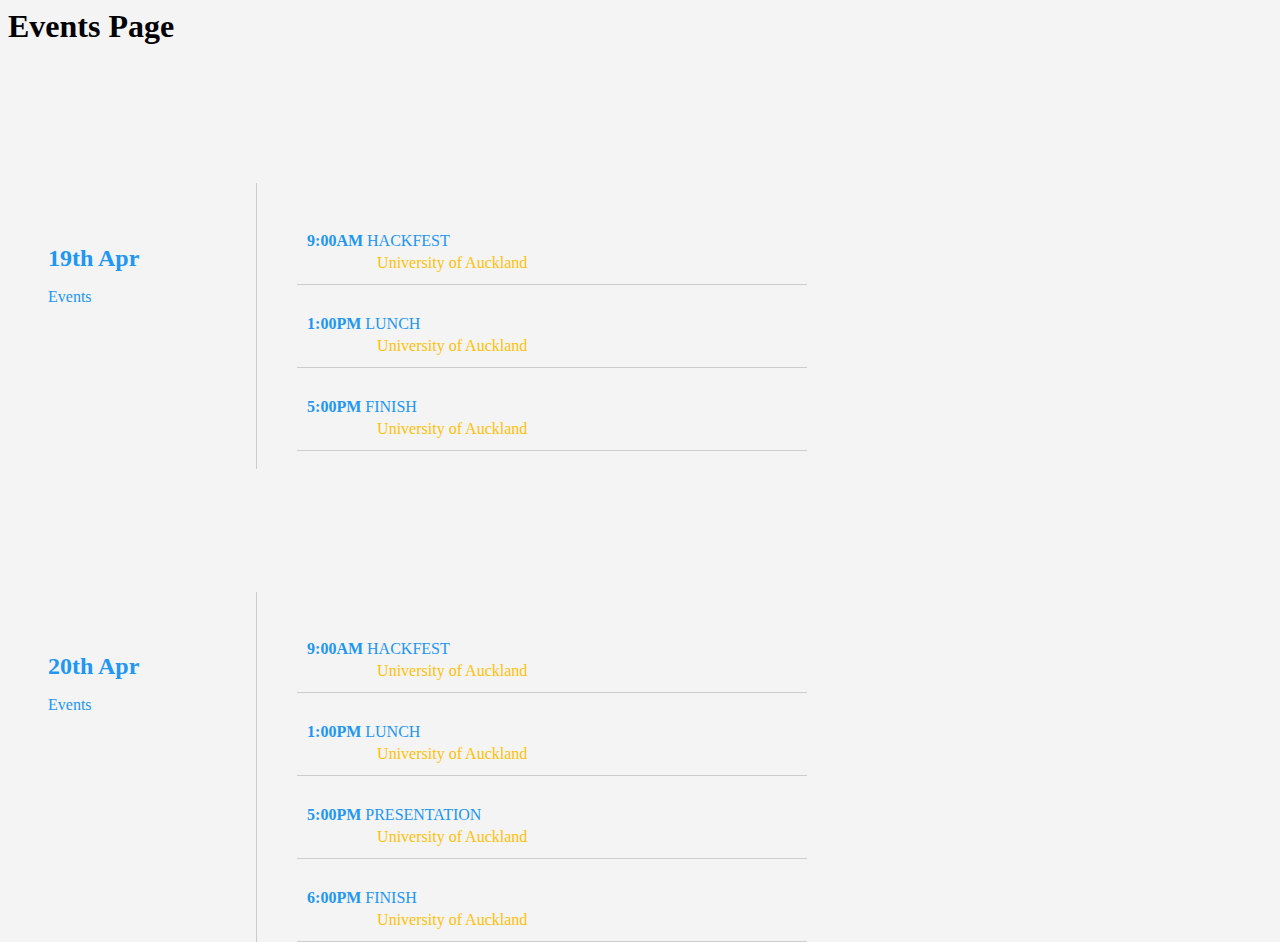
<file: www/FlaskApp/FlaskApp/templates/HTMLPage1.html>
﻿<!DOCTYPE html>

<html lang="en" xmlns="http://www.w3.org/1999/xhtml">

<head>
    <meta charset="utf-8" />
    <title>Events Page</title>
    <link rel="stylesheet" type="text/css" href="../static/css/style.css">
</head>

<body>
    <h1>Events Page</h1>
    <ul class="main">
        <li class="date">
            <h3>19th Apr</h3>
            <p>Events</p>
        </li>
        <li class="events">
            <ul class="eventDetails">
                <li>
                    <a href="#">
                        <span class="eventTime">9:00AM</span>
                        <span class="eventName">HACKFEST</span>
                        </br>
                        <span class="eventLocation">University of Auckland</span>
                    </a>
                </li>

                </br>

                <li>
                    <a href="#">
                        <span class="eventTime">1:00PM</span>
                        <span class="eventName">LUNCH</span>
                        </br>
                        <span class="eventLocation">University of Auckland</span>
                    </a>
                </li>

                </br>

                <li>
                    <a href="#">
                        <span class="eventTime">5:00PM</span>
                        <span class="eventName">FINISH</span>
                        </br>
                        <span class="eventLocation">University of Auckland</span>
                    </a>
                </li>

                </br>

            </ul>
        </li>

        <li class="date">
            <h3>20th Apr</h3>
            <p>Events</p>
        </li>
        <li class="events">
            <ul class="eventDetails">
                <li>
                    <a href="#">
                        <span class="eventTime">9:00AM</span>
                        <span class="eventName">HACKFEST</span>
                        </br>
                        <span class="eventLocation">University of Auckland</span>
                    </a>
                </li>

                </br>

                <li>
                    <a href="#">
                        <span class="eventTime">1:00PM</span>
                        <span class="eventName">LUNCH</span>
                        </br>
                        <span class="eventLocation">University of Auckland</span>
                    </a>
                </li>

                </br>

                <li>
                    <a href="#">
                        <span class="eventTime">5:00PM</span>
                        <span class="eventName">PRESENTATION</span>
                        </br>
                        <span class="eventLocation">University of Auckland</span>
                    </a>
                </li>

                </br>

                <li>
                    <a href="#">
                        <span class="eventTime">6:00PM</span>
                        <span class="eventName">FINISH</span>
                        </br>
                        <span class="eventLocation">University of Auckland</span>
                    </a>
                </li>

            </ul>
        </li>

    </ul>


</body>
</html>
</file>
<file: www/FlaskApp/FlaskApp/static/css/style.css>
::-webkit-scrollbar { 
    display: none; 
}

.container-fluid {
    width: 80%;
    margin: auto;
    overflow: hidden;
}

.highlight {
    color: #FFC107
}

body {
    background-color: #f4f4f4;
}

/*Header*/
header {
    background-color: #2196F3;
    color: white;
}

header .container-fluid {
    width: 96%;
    margin: auto;
    overflow: hidden;
}

/*Panel*/
.card{
  position: relative;
  top: 0;
  width: 25vw;
}
.panel-group {
    float: left;
    width: 25vw;
    height: 93vh;
    overflow: scroll;
    padding-top: 10px;
}

.left-container {
    float: left;
    width: 25vw;
    height: 100vh;
}

.panelButton {
    width: 100%;
    background-color: #FFFFFF !important;
}

.branding {
    margin-left: 15px;
}

.heading {
    margin-top: 8px;
}

.areaInput {
    margin-bottom: 8px;
}
.datetimeInput {
    margin-bottom: 8px;
}
/*Google map*/
#map {
    height: 100vh;
    width: 75vw;
    float: right;
}

/*Forms*/
#forms{
  float: left;
  overflow: hidden;
}

@import url(https://fonts.googleapis.com/css?family=Lato|Open+Sans);
@import url(http://weloveiconfonts.com/api/?family=entypo);
[class*="entypo-"]:before {
    font-family: 'Roboto', sans-serif;
}

*, *:before, *:after {
    -moz-box-sizing: border-box;
    -webkit-box-sizing: border-box;
    box-sizing: border-box;
    font-family: 'Roboto', 'sans-serif';
}


ul {
    list-style: none;
}

h1, h2, h3, h4, h5, h6 {
    margin: 0;
    padding: 0;
}

panel-body h2 {
    color: #2196F3;
}

.date {
    width: 17%;
    padding: 15% 1% 0 0;
    float: left;
    color: #2196F3;
}

.date h3 {
    font-size: 1.5em;
}

.date p {
    font-size: 1.0em;
    padding-bottom: 10%;
}

.events {
    float: left;
    width: 80%;
    border-left: 1px solid #ccc;
    margin-top: 10%;
    padding-top: 3%;
}

.eventDetails {
    max-width: 550px;
}

.eventDetails li {
    padding: 10px;
    border-bottom: 1px solid #ccc;
    line-height: 22px;
    color: #2196F3;
}

.eventTime {
    font-weight: 900;
}

.eventDetails li a {
    text-decoration: none;
    color: #444;
    width: 100%;
    height: 100%;
    display: block;
    color: #2196F3;
}

.eventLocation {
    color: #FFC107;
    margin-left: 70px;
}

.eventHeader {
    padding-top: 20px;
    padding-bottom: 8px
}

.eventHeaderFirst {
    padding-bottom: 8px
}

@media all and (max-width: 641px) {
    .date {
        width: 100%;
        border-bottom: 1px solid #ccc;
        margin-bottom: 10px;
    }

    .events {
        border: none;
        width: 100%;
        margin-top: 0;
    }

    .eventDetails {
        padding: 0;
    }

    li.date p {
        margin: 0;
    }
}

@media (max-width: 768px){
  .panel-group{
    float: none;
    width: 100vw;
  }
  .card-header,
  .card{
    width: 100vw;
    height: auto;
  }
  #map{
    float: none;
    display: block;
    width: 100vw;
  }
}
</file>
